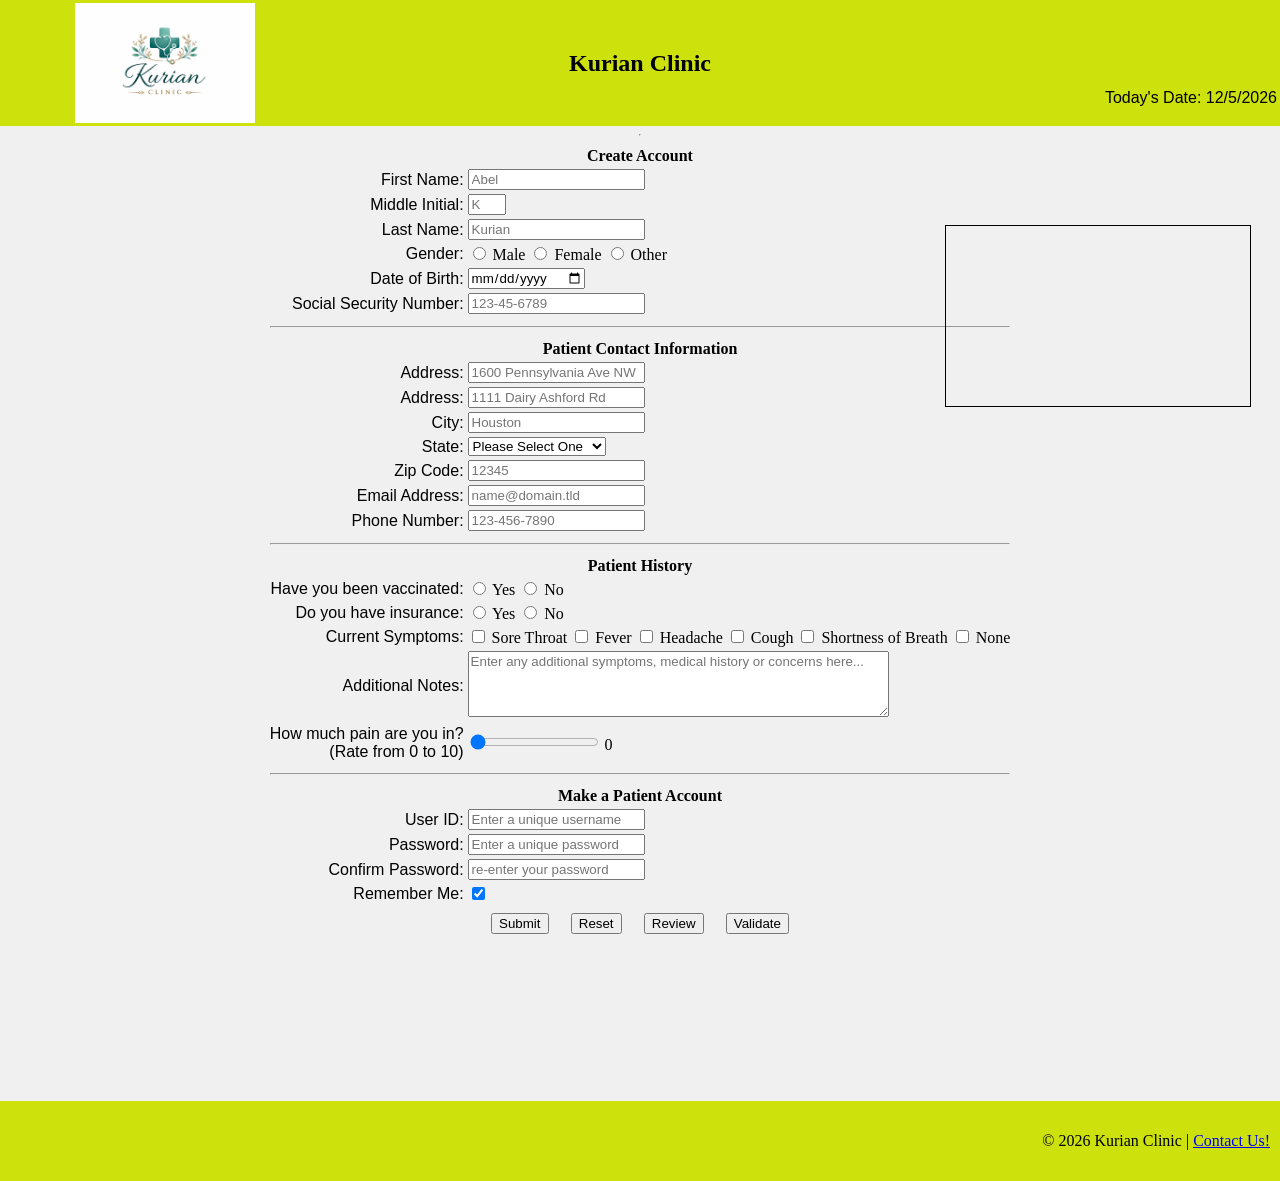
<file: index.html>
<!DOCTYPE html>
<!--
    Program name: index.html
    Author: Abel Kurian
    Date created: 03/26/2026
    Date last edited: 5/4/2026
    Version: 4.0
    Description: Homework 4 HTML 
-->
<html lang="en">
    <head>
    <link rel="stylesheet" href="hw4.css"> <!-- links to css file-->
    <!--text displayed in browser tab-->
    <title>New Patient Registration | Kurian Clinic</title>
</head>
<body>
    <header>
    <table width="100%">
        <tr>
            <td valign="top" align="left" width="20%">
                <div class="image">
                    <img align="center" src="KurianClinic.png" alt="Kurian Clinic Logo" width="180px" id="logo"/>
                </div>
            </td>
            <td>
                <h2>Kurian Clinic</h2>
            </td>
            <td valign="bottom" align="right" width="20%">
                <p>Today's Date: <span id="todaydate"></span></p>
            </td>
        </tr>
    </table>
</header>
<hr>
<!--cookie message-->
<center>
    <span id="welcome1"></span>
    <span id="welcome2"></span>
</center>
<!--frame similar to ad-->
<div class="iframe-container">
    <iframe class="frame" src="https://www.weather.gov" frameborder="0"></iframe>
</div>

<!--form starts here-->
<form name="signup" id="signup" form action="thankyou.html">
    <center>
        <div class="format">
            <table>
                <tr>
                    <th colspan="4">Create Account</th>
                </tr>
                <!--patients information section starts-->

                <!--patients name F,M,L-->
                <tr>
                    <td class="td1"><label for="fname">First Name:</label></td>
                    <td>
                        <input
                        type="text"
                        name="fname"
                        id="fname"
                        minlength="1"
                        maxlength="30"
                        required
                        pattern="[a-zA-Z']{1,30}"
                        title="Letter, apostrophes, and dashes only"
                        onblur="validateFname()"
                        placeholder="Abel"
                         />
                        <span class="error" id="fname-error"></span>
                    </td>
                </tr>
                <tr>
                    <td class="td1"><label for="mname">Middle Initial:</label></td>
                    <td>
                        <input
                        type="text"
                        name="mname"
                        id="mname"
                        maxlength="1"
                        title="Letters only"
                        pattern="[a-zA-Z']{0,1}"
                        onblur="validateMname()"
                        placeholder="K"
                        />
                        <span class="error" id="mname-error"></span>
                    </td>
                </tr>
                <tr>
                    <td class="td1"><label for="lname">Last Name:</label></td>
                    <td>
                        <input
                        type="text"
                        name="lname"
                        id="lname"
                        minlength="1"
                        maxlength="30"
                        required
                        title="Letter, apostrophes, and dashes only"
                        pattern="[a-zA-Z']{1,30}"
                        onblur="validateLname()"
                        placeholder="Kurian"
                        />
                        <span class="error" id="lname-error"></span>
                    </td>
                </tr>
                <!--Gender section starts here-->
                <tr>
                    <td class="td1"><label for="pgender">Gender:</label></td>
                    <td>
                        <input type="radio" id="g1" name="pgender" value="Male"> Male
                        <input type="radio" id="g2" name="pgender" value="Female"> Female
                        <input type="radio" id="g3" name="pgender" value="Other"> Other
                    </td>
                </tr>
                <!--patients date of birth-->
                <tr>
                    <td class="td1"><label for="dob">Date of Birth:</label></td>
                    <td>
                        <input
                        type="date"
                        id="dob"
                        name="dob"
                        onblur="validateDob()"
                        required
                        />
                        <span class="error" id="dob-error"></span>
                    </td>
                </tr>
                
                <tr>
                    <td class="td1"><label for="ssn">Social Security Number:</label></td>
                    <td>
                        <input
                        type="password"
                        minlength="9"
                        maxlength="11"
                        name="ssn"
                        id="ssn"
                        required
                        title="Numbers only"
                        placeholder="123-45-6789"
                        onblur="validateSsn()"
                        />
                        <span class="error" id="ssn-error"></span>
                    </td>
                </tr>

                <tr>
                    <th colspan="4"><hr></th> <!--separates sections-->
                </tr>

                <tr>
                    <th colspan="4">Patient Contact Information</th> 
                </tr>
                <!--Address section starts here--> 
                <tr>
		            <td class="td1"><label for="address1">Address:</label></td>
                    <td>
                        <input
                        type="text"
                        name="address1"
                        id="address1"
                        minlength="2"
                        maxlength="30"
                        required
                        title="Please enter your address"
                        placeholder="1600 Pennsylvania Ave NW"
                        onblur="validateAddress1()"
                        />
                        <span class="error" id="address1-error"></span>
                    </td>
                </tr>
                <tr>
		            <td class="td1"><label for="address2">Address:</label></td>
                    <td>
                        <input type="text" 
                        name="address2" 
                        id="address2" 
                        maxlength="30"
                        title="Please enter your address" 
                        placeholder="1111 Dairy Ashford Rd"
                        />
                    </td>
                </tr>
                <tr>
		            <td class="td1"><label for="city">City:</label></td>
                    <td>
                        <input type="text" 
                        name="city" 
                        id="city" 
                        maxlength="30"
                        title="Please enter your city" 
                        required
                        placeholder="Houston"
                        onblur="validateCity()"
                        />
                        <span class="error" id="city-error"></span>
                    </td>
                </tr>
                <!--state-->
           <tr>
           <td class="td1"><label for="state">State:<Label></td>
           <td>
	       <select name="state" id="state" required title="Please select your state">
           <option selected disabled>Please Select One</option>
           <option value="AL">Alabama</option>
           <option value="AK">Alaska</option>
           <option value="AZ">Arizona</option>
           <option value="AR">Arkansas</option>
           <option value="CA">California</option>
           <option value="CO">Colorado</option>
           <option value="CT">Connecticut</option>
           <option value="DE">Delaware</option>
           <option value="DC">District of Columbia</option>
           <option value="FL">Florida</option>
           <option value="GA">Georgia</option>
           <option value="GU">Guam</option>	
           <option value="HI">Hawaii</option>	
           <option value="ID">Idaho</option>	
           <option value="IL">Illinois</option>	
           <option value="IN">Indiana</option>	
           <option value="IA">Iowa</option>	
           <option value="KS">Kansas</option>	
           <option value="KY">Kentucky</option>	
           <option value="LA">Louisiana</option>	
           <option value="ME">Maine</option>	
           <option value="MD">Maryland</option>	
           <option value="MA">Massachusetts</option>	
           <option value="MI">Michigan</option>	
           <option value="MN">Minnesota</option>	
           <option value="MS">Mississippi</option>	
           <option value="MO">Missouri</option>
           <option value="MT">Montana</option>
           <option value="NE">Nebraska</option>
           <option value="NV">Nevada</option>	
           <option value="NH">New Hampshire</option>	
           <option value="NJ">New Jersey</option>	
           <option value="NM">New Mexico</option>	
           <option value="NY">New York</option>	
           <option value="NC">North Carolina</option>	
           <option value="ND">North Dakota</option>	
           <option value="OH">Ohio</option>	
           <option value="OK">Oklahoma</option>	
           <option value="OR">Oregon</option>	
           <option value="PA">Pennsylvania</option>	
           <option value="PR">Puerto Rico</option>	
           <option value="RI">Rhode Island</option>	
           <option value="SC">South Carolina</option>	
           <option value="SD">South Dakota</option>	
           <option value="TN">Tennessee</option>	
           <option value="TX">Texas</option>	
           <option value="UT">Utah</option>	
           <option value="VT">Vermont</option>	
           <option value="VA">Virginia</option>	
           <option value="WA">Washington</option>	
           <option value="WV">West Virginia</option>	
           <option value="WI">Wisconsin</option>	
           <option value="WY">Wyoming</option>	
        </select>
       </td>
        </tr>

        <tr>
		            <td class="td1"><label for="zcode">Zip Code:</label></td>
                    <td>
                        <input
                        type="text"
                        name="zcode"
                        id="zcode"
                        minlength="5"
                        maxlength="10"
                        required
                        title="Numbers and a dash only"
                        placeholder="12345"
                        pattern="^\d{5}(-\d{4})?$"
                        onblur="validateZcode()"
                        />
                        <span class="error" id="zcode-error"></span>
                    </td>
                </tr>

                <tr>
		            <td class="td1"><label for="email">Email Address:</label></td>
                    <td>
                        <input type="text" 
                        name="email" 
                        id="email" 
                        required
                        maxlength="30"
                        title="Please enter your email address" 
                        placeholder="name@domain.tld"
                        pattern="[a-z0-9._%+-]+@[a-z0-9.-]+\.[a-z]{2,20}$"
                        onblur="validateEmail()"
                        />
                        <span class="error" id="email-error"></span>
                    </td>
                </tr>

                <tr>
		            <td class="td1"><label for="phonen">Phone Number:</label></td>
                    <td>
                        <input type="text" 
                        name="phonen" 
                        id="phonen" 
                        required
                        maxlength="12"
                        title="Please enter your phone number" 
                        placeholder="123-456-7890"
                        pattern="[0-9]{3}-[0-9]{3}-[0-9]{4}"
                        onblur="validatePhone()"
                        />
                        <span class="error" id="phonen-error"></span>
                    </td>
                </tr>

                <tr>
                    <th colspan="4"><hr></th> <!--separates sections-->
                </tr>
                <!--patient history-->
                <tr>
                    <th colspan="4">Patient History</th> 
                </tr>

                <tr>
                    <td class="td1"><label for="vacc">Have you been vaccinated:</label></td>
                    <td>
                        <input type="radio" id="v1" name="vacc" value="Yes"> Yes
                        <input type="radio" id="v2" name="vacc" value="No"> No
                    </td>
                </tr>

                <tr>
                    <td class="td1"><label for="insur">Do you have insurance:</label></td>
                    <td>
                        <input type="radio" id="i1" name="insur" value="Yes"> Yes
                        <input type="radio" id="i2" name="insur" value="No"> No
                    </td>
                </tr>

<tr>
    <td class="td1"><label for="symp">Current Symptoms:</label></td>
    <td>
        <input type="checkbox" id="option1" name="option1" value="Sore Throat"> Sore Throat
        <input type="checkbox" id="option2" name="option2" value="Fever"> Fever
        <input type="checkbox" id="option3" name="option3" value="Headache"> Headache
        <input type="checkbox" id="option4" name="option4" value="Cough"> Cough
        <input type="checkbox" id="option5" name="option5" value="Shortness of Breath"> Shortness of Breath
        <input type="checkbox" id="option6" name="option6" value="None"> None
    </td>
</tr>

<tr>
    <td class="td1" align="right">
        <label for="notes">Additional Notes:</label></td>
    <td>
        <textarea id="notes" name="notes" rows="4" cols="50" maxlength="500" placeholder="Enter any additional symptoms, medical history or concerns here..."></textarea>
        <span id="description_test"></span>
    </td>
</tr>
<!--Slider-->
<tr>
    <td class="td1"><label for="range">How much pain are you in?<br/>(Rate from 0 to 10)</label></td>
    <td>
	    <input
	     type="range"
	     name="range"
	     id="range"
        min="0"
        max="10"
        value="0"
       />
       <span id="range-slider"></span>
     </td>
</tr>

<tr>
    <th colspan="4"><hr></th> <!--separates sections-->
</tr>
    <!--patient login-->
<tr>
    <th colspan="4">Make a Patient Account</th> 
</tr>

<tr>
		<td class="td1"><label for="username">User ID:</label></td>
            <td>
                        <input type="text" 
                        name="username" 
                        id="username" 
                        required
                        minlength="5"
                        maxlength="30"
                        title="Username must have at least 5 characters, and cannot start with a number" 
                        placeholder="Enter a unique username"
                        onblur="validateUsername()"
                        />
                        <span class="error" id="username-error"></span>
            </td>
</tr>

<tr>
		<td class="td1"><label for="pass">Password:</label></td>
            <td>
                        <input type="password" 
                        name="pass" 
                        id="pass" 
                        required
                        minlength="8"
                        maxlength="30"
                        title="Passwords must be at least 8 characters and contain at least 1 upper case letter, 1 number and 1 special character." 
                        placeholder="Enter a unique password"
                        onblur="validatePass()"
                        oninput="validatePass()"
                        onfocus="validatePass()"
                        />
                        <span class="error" id="pass-error"></span>
            </td>
</tr>

<tr>
		<td class="td1"><label for="cpass">Confirm Password:</label></td>
            <td>
                        <input type="password" 
                        name="cpass" 
                        id="cpass" 
                        required
                        minlength="8"
                        maxlength="30"
                        title="Please re-enter your password" 
                        placeholder="re-enter your password"
                        onblur="validateCpass()"
                        oninput="validateCpass()"
                        onfocus="validateCpass()"
                        />
                        <span class="error" id="cpass-error"></span>
            </td>
</tr>

<!-- check box -->
<tr>
    <td class="td1">
        <label for="remember-me">Remember Me:</label>
    </td>
    <td>
        <input
            type="checkbox"
            id="remember-me"
            name="remember-me"
            checked
        />
    </td>
</tr>


<tr>
    <td class="td1" colspan="4">
        <center>

<input type="submit" name="submit" id="submit">
&nbsp;&nbsp;&nbsp;
<input type="reset" name="reset" id="reset">
&nbsp;&nbsp;&nbsp;
<input type="button" name="review" id="review" value="Review" onclick="reviewInput()" />
&nbsp;&nbsp;&nbsp;
<input type="button" name="validate" id="validate" value="Validate" onclick="validateForm()" />

        </center>
    </td>
</tr>
            </table>
</div>
        <div class="pass-message">
        <span id="msg1"></span> <br/>
        <span id="msg2"></span> <br/>
        <span id="msg3"></span> <br/>
        <span id="msg4"></span> <br/>
        <span id="msg5"></span> <br/>
        <span id="msg6"></span> <br/>
        <span id="msg7"></span> <br/>
        <span id="cpass-error"></span> <br/>
</div>
    <center>
        <p id="showInput"></p>
    <center>

</center>
</form>

<!--footer fetch API-->
<iframe src="footer.html" width="100%" height="80px" title="footer" frameborder="0" scrolling="no" style="display:block; border:none; width:100vw; margin-left:calc(-50vw + 50%);"></iframe>
<script src="hw4.js"></script>

<!-- alert box-->
<div id="alert-box">
    <div id="alert-content">
        <h4>Please fill in all required fields.</h4>
        <button id="close-alert">Ok</button>
    </div>
</div>

</body>
</html>
</file>
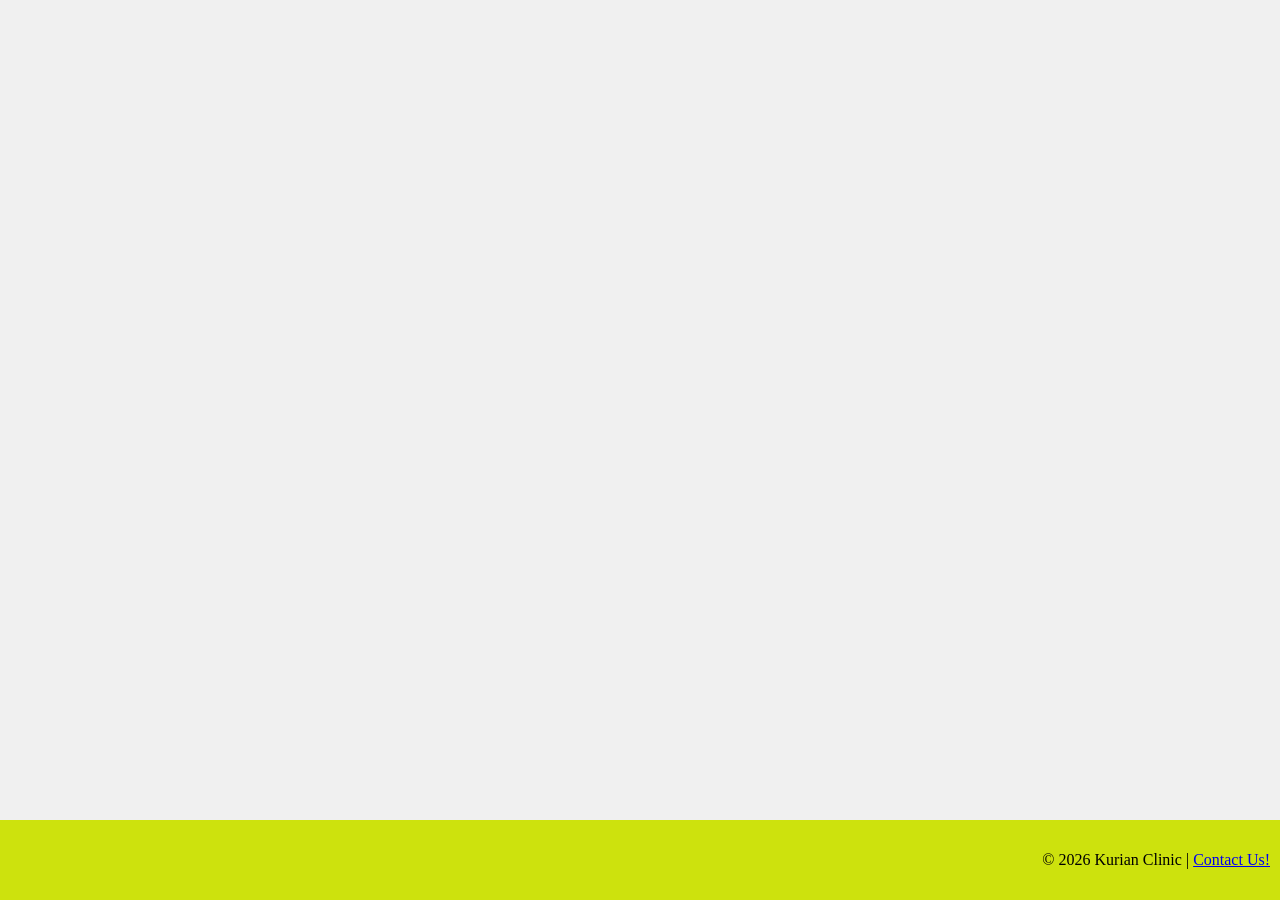
<file: footer.html>
<!DOCTYPE html>

<!--
    Name: Abel Kurian
    Date created: 5/4/26
    Date last edited: 5/4/26
    Version: 4.0
    Description: Homework 4 HTML Footer
-->

<html lang="en">
    <head>
    <link rel="stylesheet" href="hw4.css"> <!-- links to css file-->
    <!--text displayed in browser tab-->
    <title>New Patient Registration | Kurian Clinic</title>
</head>
<body style="margin:0; padding:0; overflow:hidden;">
<footer>
    <p id="footer">&#169 2026 Kurian Clinic | <a href="https://www.youtube.com/watch?v=dQw4w9WgXcQ" target="_blank" rel="noopener noreferrer">Contact Us!</a></p>
</footer>
</body>
</html>
</file>
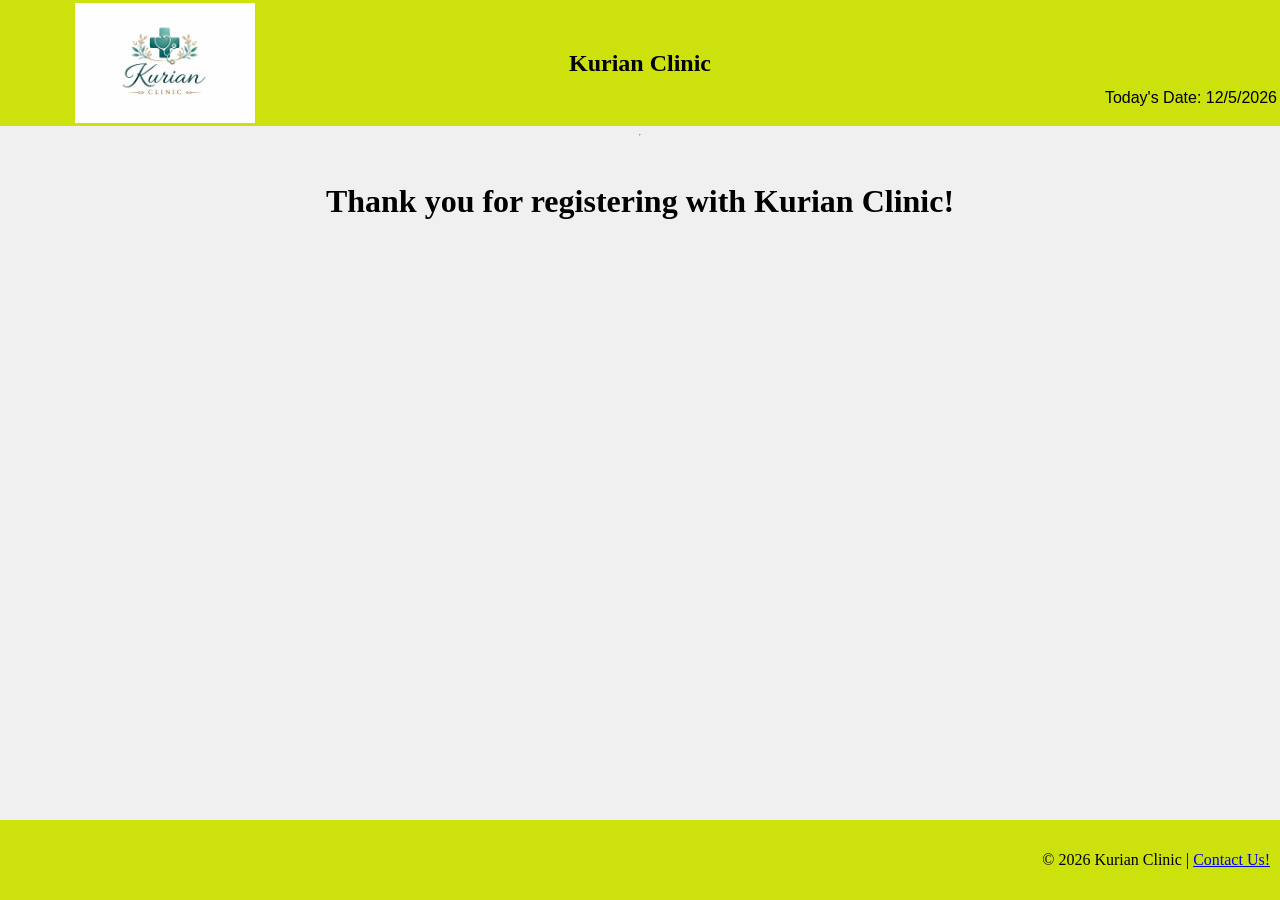
<file: thankyou.html>
<!DOCTYPE html>

<!--
    Name: Abel Kurian
    Date created: 2/24/26
    Date last edited: 5/4/26
    Version: 4.0
    Description: Homework 4 HTML Thank You Page
-->

<html lang="en">
    <head>
    <link rel="stylesheet" href="hw4.css"> <!-- links to css file-->
    <!--text displayed in browser tab-->
    <title>Thank you | Kurian Clinic</title>
</head>
<body>
    <header>
    <table width="100%">
        <tr>
            <td valign="top" align="left" width="20%">
                <div class="image">
                    <img align="center" src="KurianClinic.png" alt="Kurian Clinic Logo" width="180px" id="logo"/>
                </div>
            </td>
            <td>
                <h2>Kurian Clinic</h2>
            </td>
            <td valign="bottom" align="right" width="20%">
                <p>Today's Date: <span id="todaydate"></span></p>
            </td>
        </tr>
    </table>
</header>
<hr>
<!--thank you message-->
<br>
<main>
    <h1>Thank you for registering with Kurian Clinic!</h1>
</main>
<!--footer-->
<footer>
    <p id="footer">&#169 2026 Kurian Clinic | <a href="https://www.youtube.com/watch?v=dQw4w9WgXcQ" target="_blank" rel="noopener noreferrer">Contact Us!</a></p>
</footer>

<script src="hw4.js"></script> <!-- links to js file-->
</body> 
</html>
</file>
<file: hw4.css>
/*
Name: Abel Kurian
Date created: 3/26/26
Date last edited: 5/4/26
Version: 4.0
Description: Homework 4 CSS 
*/

header {
    position: sticky;
    top: 0;
    width: 100%;
    background-color: #cde20d;
    transition: background-color 0.4 ease-in-out;
    z-index: 1000;
}

header.scrolled {
    background-color: #cde20d;
    opacity: 1.0;
}

body {
    display: flex;
    flex-direction: column;
    align-items: center;
    background: #f0f0f0;
    margin: 0;
    height: 100%;
    max-height: 100vh; 
    min-height: 100vh; /* height of the viewport */
}

form {
    flex-grow: 1;
}

h1, h2 {
    text-align: center;
    font-family: 'Times New Roman', Times, serif;
    font-weight: bold;
    flex-grow: 1;
}

main {
    text-align: center;
    font-family: sans-serif;
    font-weight: normal;
    flex-grow: 1;
}

.image {
    text-align: right;
}

.td1 {
    text-align: right;
    font-family: "optima", sans-serif;
    font-weight: normal;
}

th {
    text-align: center;
    font-family: 'Times New Roman', Times, serif;
}

footer {
    position: fixed;
    bottom: 0;
    width: 100vw;
    margin-left: calc(-50vw + 50%); /* ← add this */
    background-color: #cde20d;
    height: 5rem;
    align-self: stretch;
    box-sizing: border-box;
    display: flex;
    align-items: center;
    justify-content: flex-end;
}

#footer {
    text-align: right;
    font-family: "times new roman", serif;
    font-weight: normal;
    margin-right: 10px;
}

#showInput {
    display: flex;
    justify-content: center;
    width: 100%;
    margin: 10px 0;
}

label {
    text-align: right;
    font-family: "optima", sans-serif;
    font-weight: normal;
}

input {
    text-align: left;
    font-family: "optima", sans-serif;
    font-weight: normal;
}

textarea {
    text-align: left;
    font-family: "optima", sans-serif;
    font-weight: normal;
}

#today {
    text-align: left;
    font-family: "optima", sans-serif;
    font-weight: normal;
    margin-right: 5px;
}

p {
    text-align: right;
    font-family: "optima", sans-serif;
    font-weight: normal;
}

.error {
    color: red;
    font-size: 12px;
    font-family: "optima", sans-serif;
    font-weight: normal;
}

.pword-message {
    text-align: right;
    font-family: "optima", sans-serif;
    font-weight: normal;
    position: relative;
    left: 100px;
    background: transparent;
    padding: 10px;
    border-spacing: 2px;
    border-radius: 20px;
    color:red;
}

#review {
    margin-top: 5px;
}

table.output,
tr.output,
td.output {
    width: 500px;
    background-color: lightyellow;
    padding: 10px;
    border-spacing: 2px;
    border-radius: 20px;
    color: black;
    margin: 0 auto;
}

td.output {
    width: 500px;
    background-color: yellow;
    padding: 10px;
    border-spacing: 2px;
}


table.output td {
    text-align: left;
}

td.outputdata {
    text-align: right;
}



#alert-box {
    display: none;
    position: fixed;
    top: 0;
    left: 0;
    width: 100%;
    height: 100%;
    z-index: 9999;
    overflow: auto;
    background-color: transparent;
}

#alert-content {
    background-color: white;
    border-radius: 10px;
    width: 300px;
    height: 130px;
    margin: auto;
    margin-top: 20px;
    padding: 30px;
    text-align: center;
}

#alert-content h4 {
    font-size: 20px;
    text-align: center;
    font-family: 'Times New Roman', Times, serif;
    font-weight: normal;
}

#close-alert {
    background-color: white;
    border-width: 1px;
    border-style: solid;
    color: black;
    border-color: black;
    font-size: 15px;
    font-weight: bold;
    height: 20px;
    width: 80px;
    border-radius: 20px;
    cursor: pointer;
    margin-top: 20px;
    text-align: center;
    font-family: 'Times New Roman', Times, serif;
}

/* iframe */
.iframe-container {
    position: absolute;
    top: 25%;
    right: 15px;
    width: 25%;
    height: 100%;
    overflow: hidden;
    box-sizing: border-box;
}

.iframe-container iframe{
    width: 95%;
    height: 20%;
    border: 1px solid black;
}

/* cookie */
#welcome1 {
    margin-top: 20px;
    font-size: 20px;
    text-align: center;
    font-family: 'Times New Roman', Times, serif;
    font-weight: normal;
}

#welcome2 {
    margin-top: 20px;
    font-size: 20px;
    text-align: center;
    font-family: 'Times New Roman', Times, serif;
    font-weight:  normal;
}

input#mname {
    width: 30px;
}
</file>
